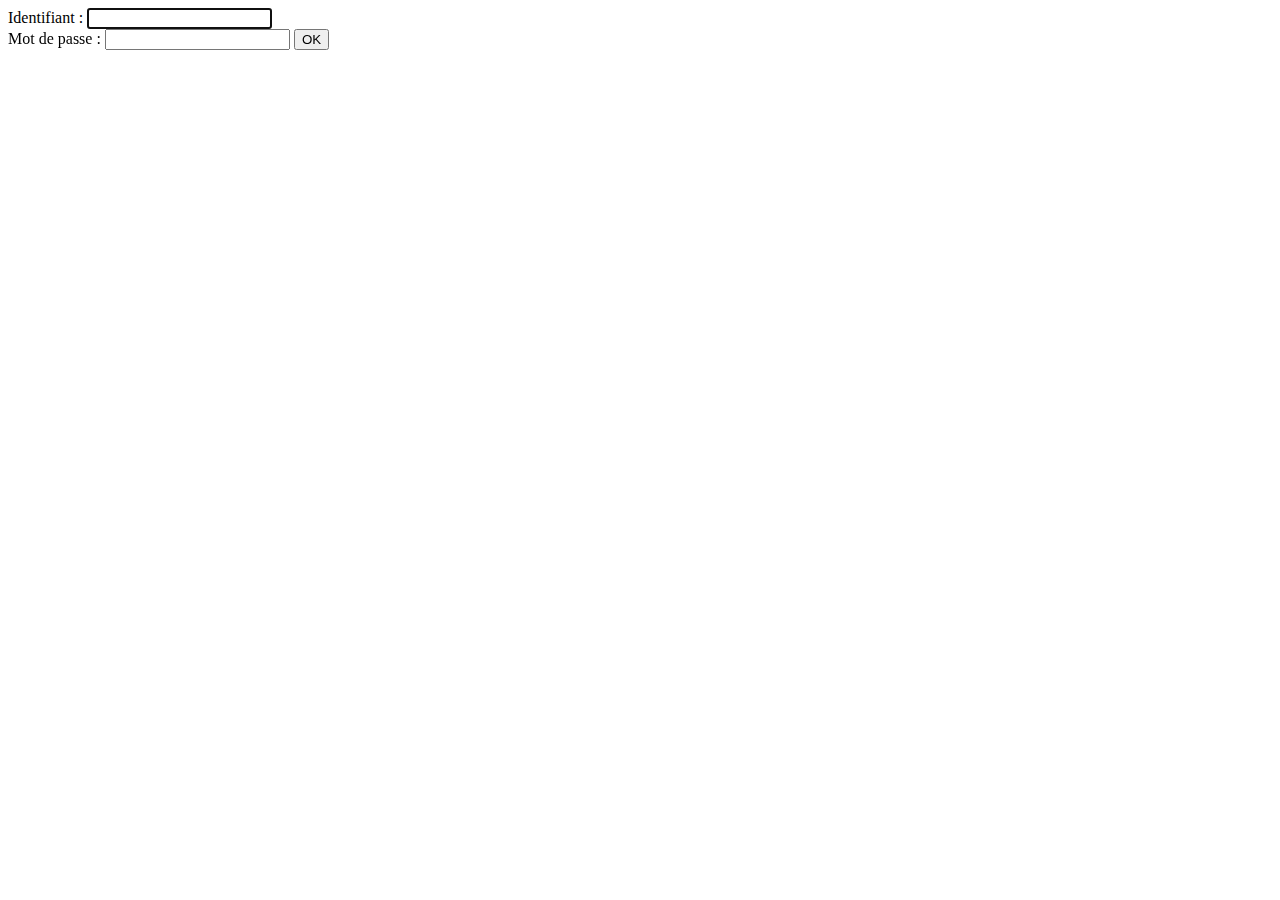
<file: day04/ex01/index.html>
<!DOCTYPE html>
<html>
<head>
    <meta charset="utf-8">
    <title>create</title>
</head>

<body>
    <form method="post" action="create.php">
        Identifiant : <input type="text" name="login" autofocus required />
        <br />
        Mot de passe : <input type="password" name="passwd" required />
        <input type="submit" name="submit" value="OK" />
</form>
</body>
</html>
</file>
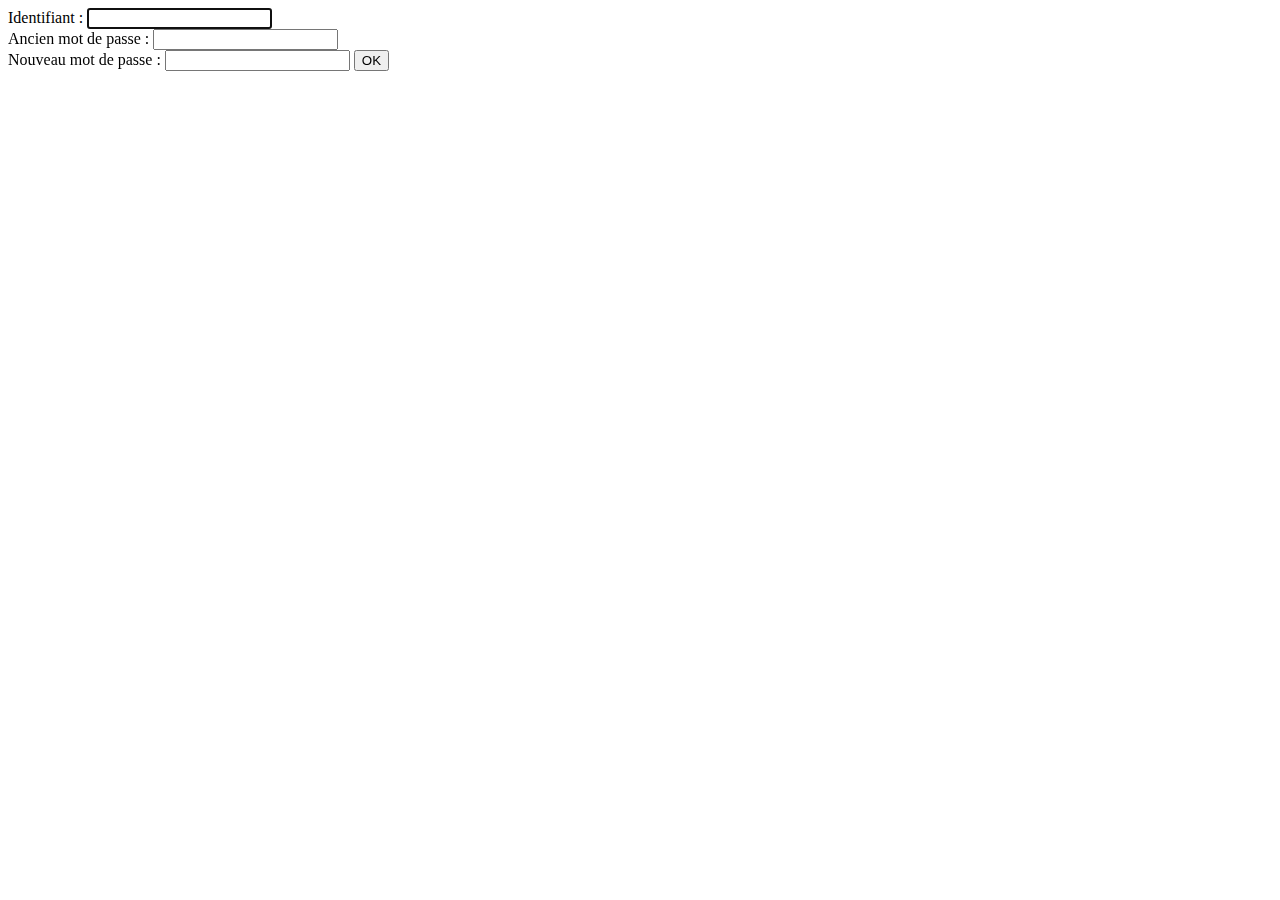
<file: day04/ex02/index.html>
<!DOCTYPE html>
<html>
<head>
    <meta charset="utf-8">
    <title>modif</title>
</head>

<body>
    <form method="post" action="modif.php">
        Identifiant : <input type="text" name="login" autofocus required />
        <br />
        Ancien mot de passe : <input type="password" name="oldpw" required />
        <br />
        Nouveau mot de passe : <input type="password" name="newpw" required />
        <input type="submit" name="submit" value="OK" />
</form>
</body>
</html>
</file>
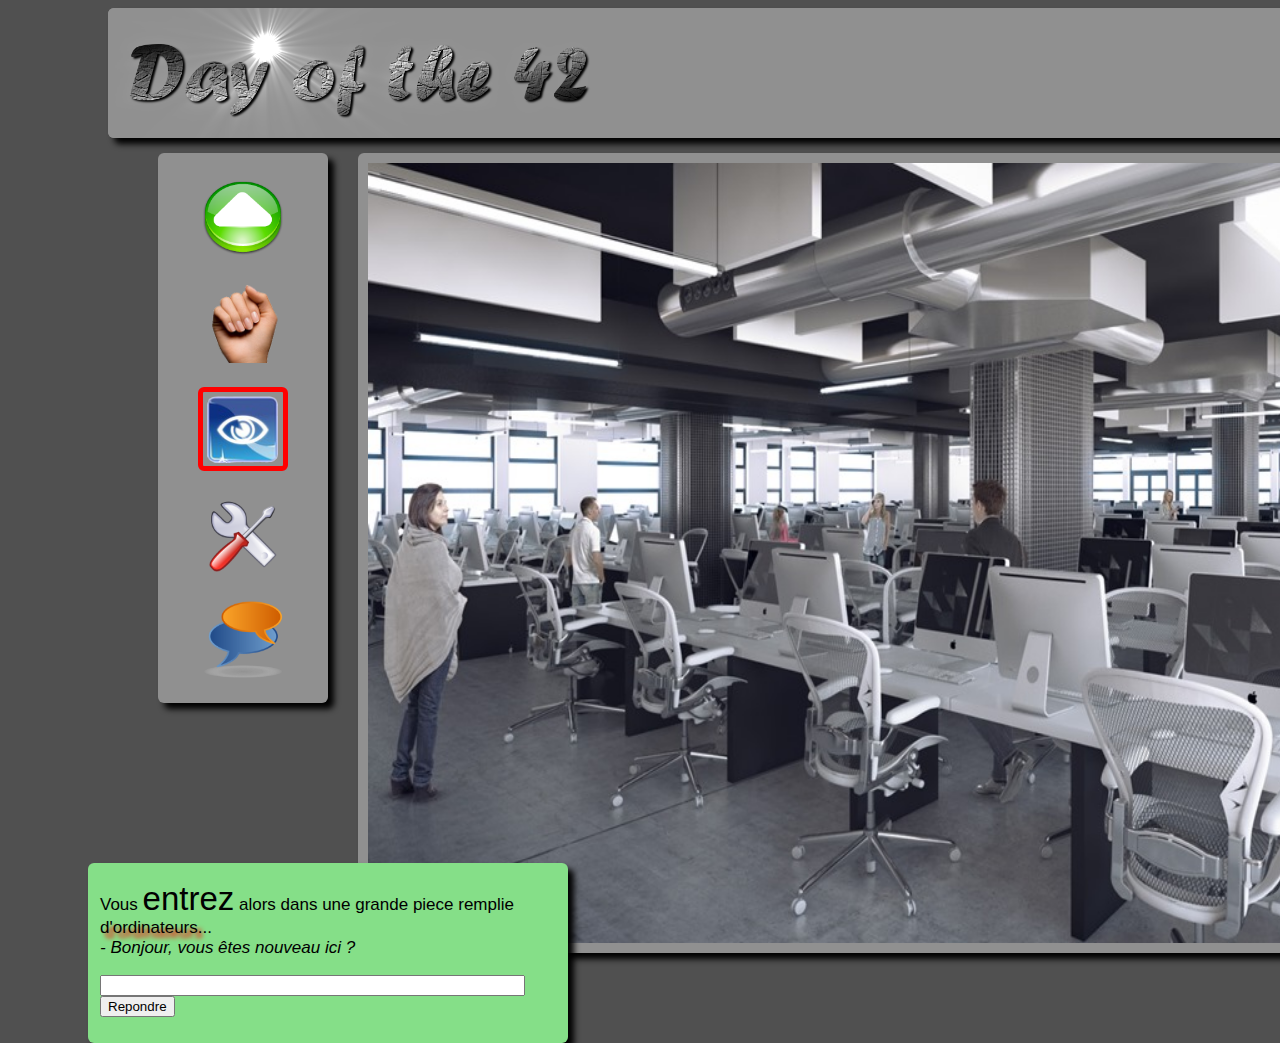
<file: day00/ex02/doft.html>
<!--
                                                          :::      ::::::::
     doft.html                                          :+:      :+:    :+:
                                                      +:+ +:+         +:+
     By: gde-pass <gde-pass@student.42.fr>          +#+  +:+       +#+
                                                  +#+#+#+#+#+   +#+
     Created: 2018/04/13 19:12:14 by gde-pass          #+#    #+#
     Updated: 2018/05/14 21:04:52 by gde-pass         ###   ########.fr
-->

<!DOCTYPE html>
<html>
    <head>
        <meta charset="utf-8" />
        <title>Day of the 42</title>
        <link rel="stylesheet" href="doft.css" media="all" />
    <head>
    <body>
        <div id="grosse-boite">

            <div id="header-box">
                <img id="title-header" src="resources/day_of_the_42.png" alt="header" />
                <img id="loupe" src="resources/loupe.png" alt="loupe" />
            <a href="https://www.disney.com/"> <img id="refresh_button" src="resources/reload.png" alt="Recommencer au début" ></a>
            <a href="https://www.relaischateaux.com/"> <img id="close" src="resources/close.gif" alt="Déconnecter" ></a>
            </div>

            <div id="moyenne-boite">

                <div id="left-box">
                    <img class="icons" src="resources/arrow.png" alt="Avancer" />
                    <img class="icons" src="resources/main.png" alt="Prendre" />
                    <img class="icons" id="oeil" src="resources/oeil.png" alt="Regarder" />
                    <img class="icons" src="resources/outil.png" alt="Utiliser" />
                    <img class="icons" src="resources/chat-icon.png" alt="Parler" />
                </div>

                <div id="middle-box">

                    <img id="cluster" src="resources/cluster.jpg" alt="cluster" />
                    <a href="https://www.ikea.com/"> <div id="clickchair" alt="clickchairarea"></div> </a>
                    <a href="https://www.apple.com/"> <div id="clickscreen" alt="clickscreenarea"></div> </a>

                    <div id="green-area">
                        <p>
                            Vous <b>entrez</b> alors dans une grande piece remplie <br />
                            <em>d'ordinateurs</em>... <br />
                            <i>- Bonjour, vous êtes nouveau ici ?</i>
                        </p>
                        <form>
                            <input type="text" name="answer" size="50" />
                            <input type="button" name="reply" value="Repondre"/>
                        </form>
                    </div>

                </div>

                <div id="right-box">
                    <img class="icons" id="book" src="resources/book.png" alt="book"  />
                    <img class="icons" src="resources/towel.png" alt="towel"  />
                    <div id="wall"> </div>
                </div>

            </div>
        </div>
    </body>
</html>
</file>
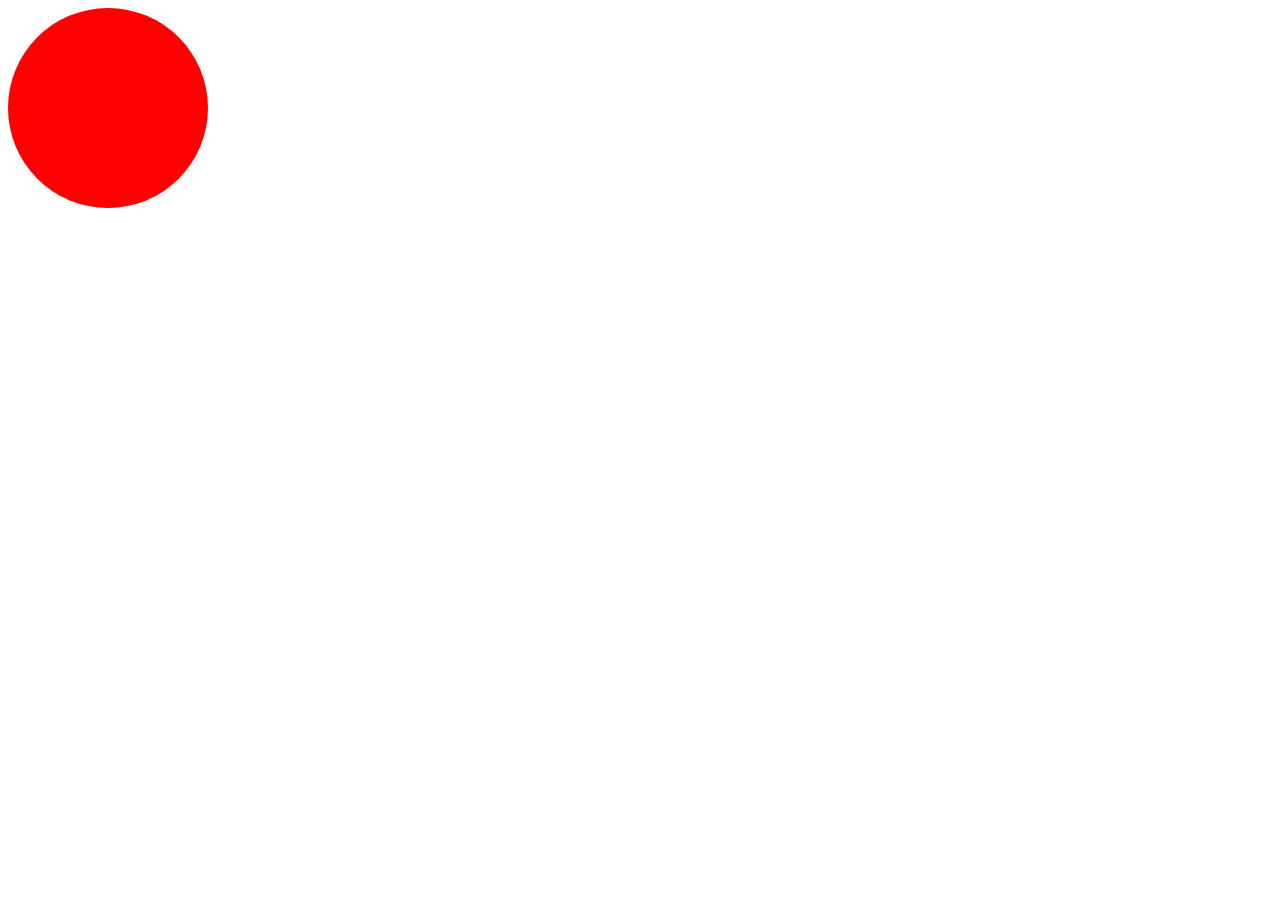
<file: day09/ex00/balloon.html>
<!DOCTYPE html>
<html>
<head>
    <meta charset="utf-8">
    <title>ex00</title>
    <style media="screen">
    #balloon
    {
        width: 200px;
        height: 200px;
        background-color: red;
        border-radius: 50%;
    }
    </style>
</head>
<body>
    <div id="balloon"></div>

    <script>

        var color = new Array('red', 'green', 'blue');
        var i = 0;

        balloon = document.getElementById('balloon');
        balloon.onclick = onclick;
        balloon.onmouseout = reverse;

        function reverse()
        {
            rev_change_size();
            rev_change_color();
        }

        function rev_change_color()
        {
            var width = parseInt(balloon.clientWidth, 10);
            if (width > 200)
            {
                i--;
                if (i < 0)
                    i = 2;
                balloon.style.background = color[i];
            }
        }

        function rev_change_size()
        {
            var width = parseInt(balloon.clientWidth, 10);
            var height = parseInt(balloon.clientHeight, 10);
            if (width > 200)
            {
                width -= 5;
                height -= 5;
            }
            balloon.style.width = width + 'px';
            balloon.style.height = height + 'px';
        }

        function onclick()
        {
            change_color();
            change_size();
        }

        function change_color()
        {
            i++;
            if (i > 2)
                i = 0;
            balloon.style.background = color[i];
        }

        function change_size()
        {
            var width = parseInt(balloon.clientWidth, 10);
            var height = parseInt(balloon.clientHeight, 10);

            width += 10;
            height += 10;
            if (width > 420)
            {
                width = 200;
                height = 200;
            }
            balloon.style.width = width + 'px';
            balloon.style.height = height + 'px';
        }
    </script>

</body>
</html>
</file>
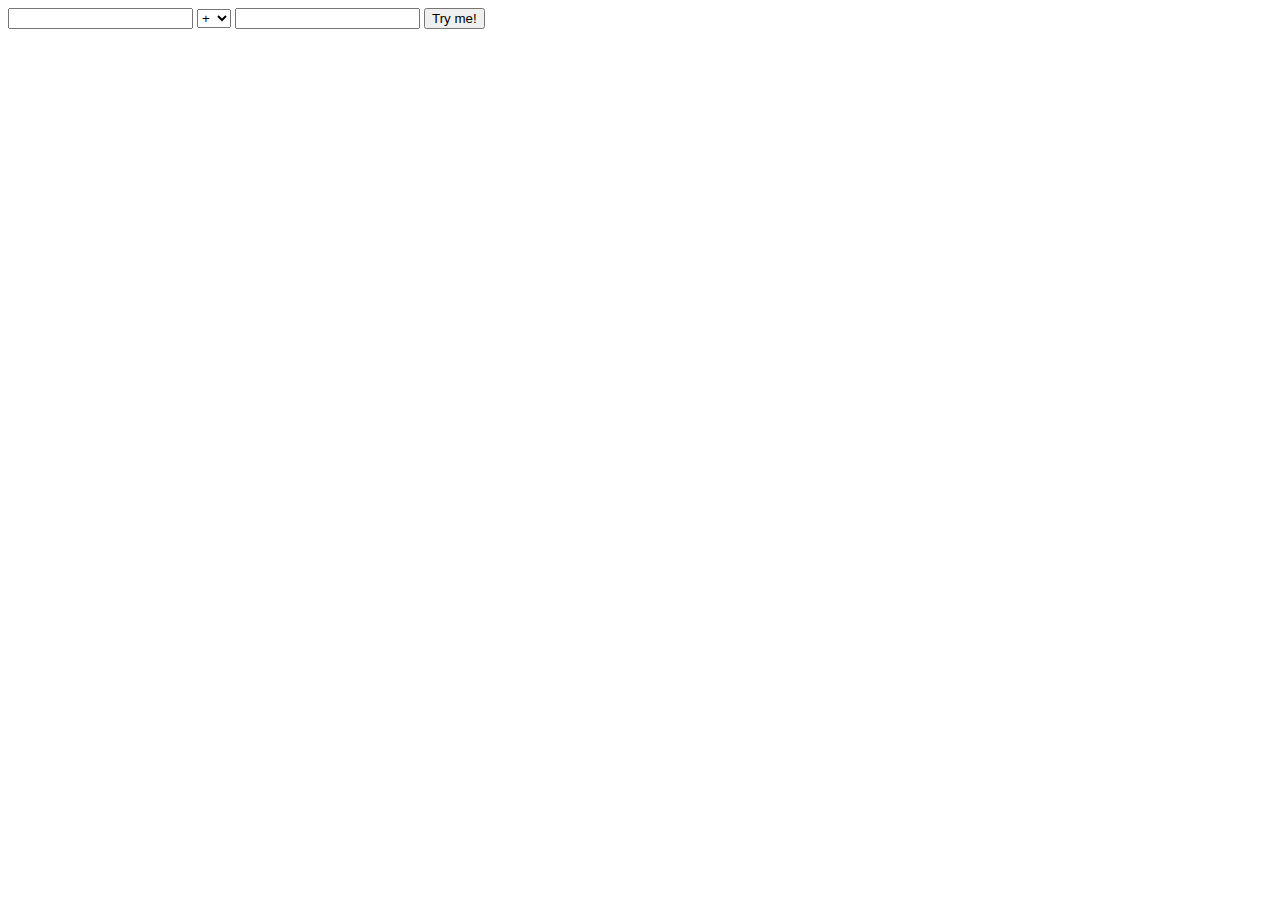
<file: day09/ex01/calc.html>
<!DOCTYPE html>
<html lang="en">
<head>
    <meta charset="UTF-8">
    <title>ex01</title>
</head>
<body>

    <form action="" onsubmit="validateForm()">
        <input type="text" id="x">
        <select id="op" name="">
            <option value="+">+</option>
            <option value="-">-</option>
            <option value="*">*</option>
            <option value="/">/</option>
            <option value="%">%</option>
        </select>
        <input type="text" id="y">
        <input type="submit" value="Try me!">
    </form>

    <script>
    function validateForm()
    {
        var x = parseInt(document.getElementById("x").value);
        var y = parseInt(document.getElementById("y").value);
        var op = document.getElementById("op").value;
        var res;

        if (isNaN(x) || isNaN(y) || x < 0 || y < 0)
        {
            console.log("Error :(");
            alert("Error :(");
        }
        else
        {
            if (y == 0 && (op == '/' || op == '%'))
            {
                console.log("It's over 9000!");
                alert("It's over 9000!");
            }
            else
            {
                switch (op)
                {
                case '+':
                    res = x + y;
                    break;

                case '-':
                    res = x - y;
                    break;

                case '*':
                    res = x * y;
                    break;

                case '/':
                    res = x / y;
                    break;

                case '%':
                    res = x % y;
                    break;
                }
                console.log(res);
                alert(res);
            }
        }
    }

    function useMe()
    {
        setInterval(function() {
            alert("Please, use me...");
        }, 30000);
    }
    useMe();
    </script>
</body>
</html>
</file>
<file: day00/ex02/doft.css>
/* ************************************************************************** */
/*                                                                            */
/*                                                        :::      ::::::::   */
/*   doft.css                                           :+:      :+:    :+:   */
/*                                                    +:+ +:+         +:+     */
/*   By: gde-pass <gde-pass@student.42.fr>          +#+  +:+       +#+        */
/*                                                +#+#+#+#+#+   +#+           */
/*   Created: 2018/04/13 19:14:54 by gde-pass          #+#    #+#             */
/*   Updated: 2018/05/14 21:07:34 by gde-pass         ###   ########.fr       */
/*                                                                            */
/* ************************************************************************** */

html, body
{
  background-color: rgb(80, 80, 80);
}

form
{
    position: relative;
    left: 12px;
}

em
{
    font-style: normal;
    text-shadow: 5px 5px 4px red;
}

p
{
    position: relative;
    left: 12px;
    font-family: arial;
    font-size: 17px;
}

b
{
    font-size: 33px;
    font-weight: 400;
}

.icons
{
    width: 80px;
}

#clickscreen
{
    position: absolute;
    top: 450px;
    left: 1021px;
    width: 237px;
    height: 179px;
}

#clickchair
{
    position: absolute;
    top:507px;
    left: 433px;
    width: 126px;
    height: 212px;
}

#grosse-boite
{
    margin: auto;
    width: 2000px;
}

#header-box
{
    width: 1800px;
    height: 130px;
    margin: auto;
    margin-bottom: 15px;

    box-shadow: 6px 6px 6px black;
    background-color: rgb(144, 144, 144);
    border-radius: 6px
}

#moyenne-boite
{
    position: relative;
    display: flex;
    justify-content: center;
}

#left-box
{
    width: 170px;
    height: 550px;
    margin-right: 30px;

    display: flex;
    flex-direction: column;
    justify-content: space-evenly;
    align-items: center;

    box-shadow: 6px 6px 6px black;
    background-color: rgb(144, 144, 144);
    border-radius: 6px;
}

#middle-box
{
    position: relative;
    width: 1300px;
    height: 800px;
    box-shadow: 6px 6px 6px black;
    background-color: rgb(144, 144, 144);
    border-radius: 6px;

}

#right-box
{
    width: 170px;
    height: 550px;
    margin-left: 30px;

    display: flex;
    flex-direction: column;
    justify-content: start;
    align-items: center;

    box-shadow: 6px 6px 6px black;
    background-color: rgb(144, 144, 144);
    border-radius: 6px;

}

#green-area
{
    position: absolute;
    width: 480px;
    height: 180px;
    top: 710px;
    left: -270px;

    background-color: rgb(133, 223, 136);
    box-shadow: 6px 6px 6px black;
    border-radius: 6px;
}

#oeil
{
    border-style: solid;
    border-width: 5px;
    border-color: red;
    border-radius: 6px
}

#wall
{
    width: 150px;
    height: 80px;

    background-image:
    linear-gradient(to right, rgba(0,0,0,0.0), rgba(255,255,255,0.5)),url("resources/brick.jpg");
}

#book
{
    margin-top: 15px;
}

#title-header
{
    width: 500px;
    height: 130px;
    border-radius: 6px;
}

#loupe
{
    position: relative;
    width: 220px;
    height: 130px;
    left: 1050px;
    top: 17px;
}

#refresh_button
{
    position: relative;
    width: 18px;
    left: 1050px;
    bottom: 100px;
}

#close
{
    position: relative;
    left: 1028px;
    bottom: 5px;
    width: 18px;
}

#cluster
{
    position: relative;
    width: 1280px;
    height: 780px;
    top: 10px;
    left: 10px;
}
</file>
